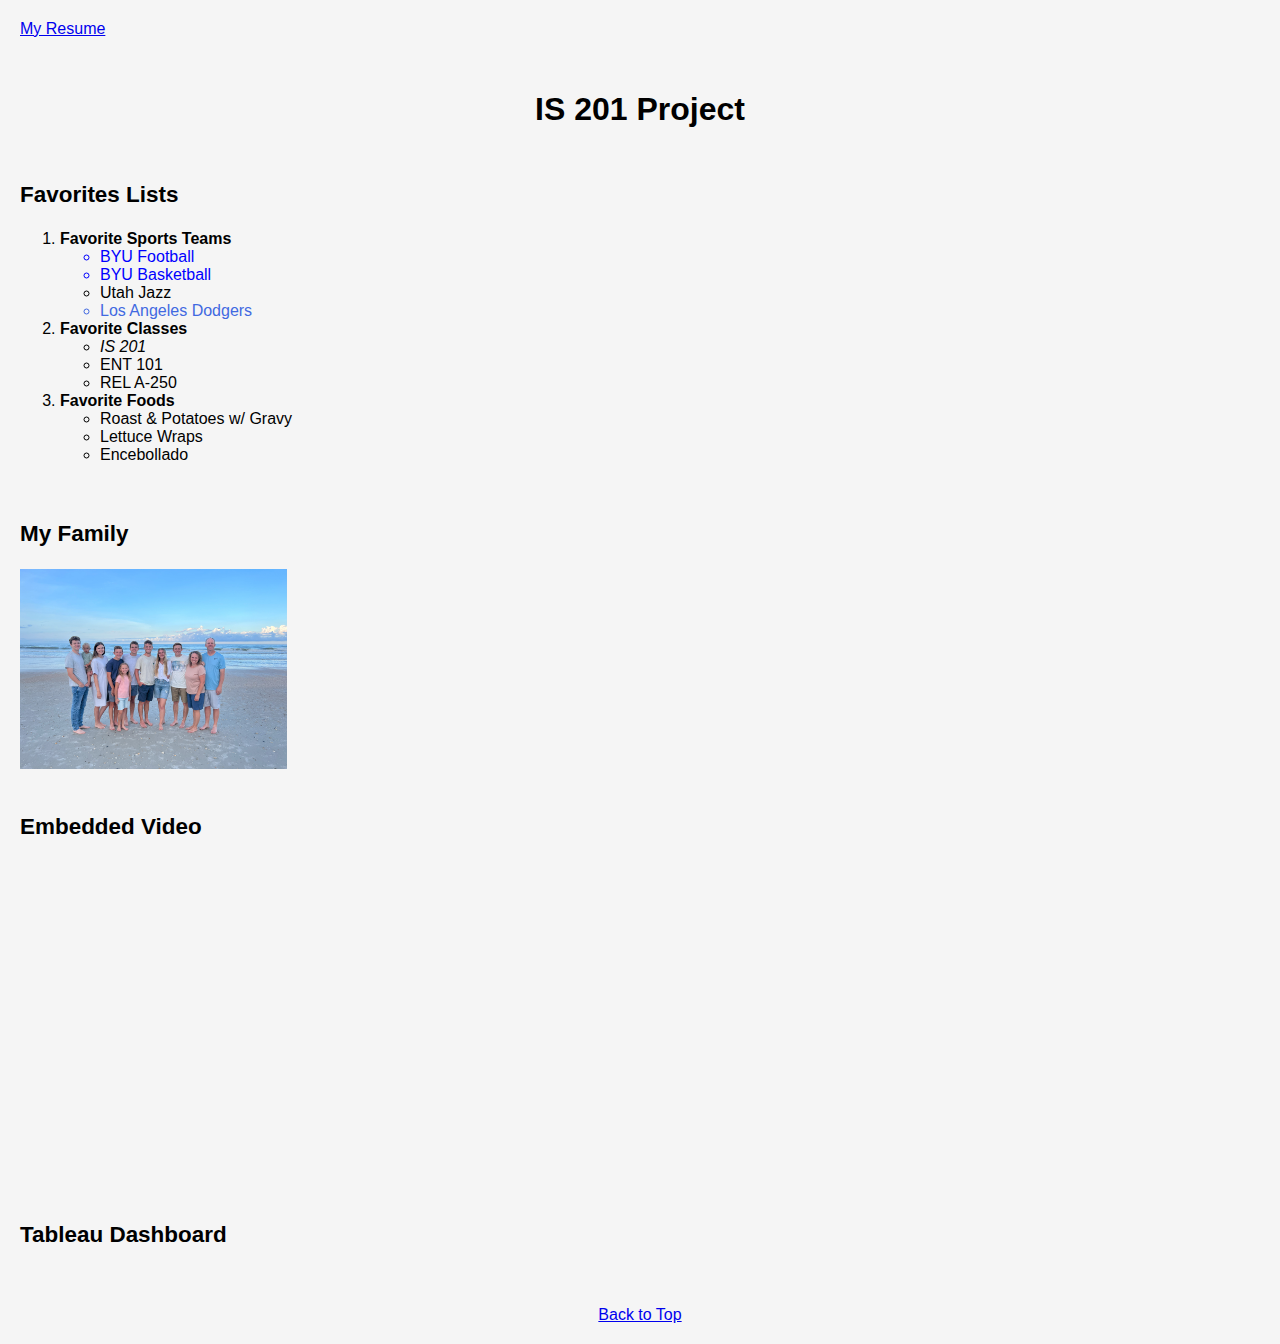
<file: FromScratch.html>
<!DOCTYPE html>
<html lang="en">
<head>
    <meta charset="UTF-8">
    <meta http-equiv="X-UA-Compatible" content="IE=edge">
    <meta name="viewport" content="width=device-width, initial-scale=1.0">
    <title>IS 201 Project</title>
    <link rel="stylesheet" href="./css/mystyles.css">
</head>
<body>
    <!--Main Header & Link to Professional Pages-->
    <a href="./index.html">My Resume</a>
    <div class="mainheader">
        <h1>IS 201 Project</h1>
    </div>
    <!--Sub Heading & Lists-->
    <div class="commonheader"><h3>Favorites Lists</h3></div>
    <ol>
        <li> <div class="list">Favorite Sports Teams</div>
            <ul>
                <li class="emphasizedtext">BYU Football</li>
                <li class="emphasizedtext">BYU Basketball</li>
                <li>Utah Jazz</li>
                <li class="emphasizedtext3">Los Angeles Dodgers</li>
            </ul>
        </li>
        <li> <div class="list">Favorite Classes</div> 
            <ul>
                <li class="emphasizedtext2">IS 201</li>
                <li>ENT 101</li>
                <li>REL A-250</li>
            </ul>
        </li>
        <li> <div class="list">Favorite Foods</div>
            <ul>
                <li>Roast & Potatoes w/ Gravy</li>
                <li>Lettuce Wraps</li>
                <li>Encebollado</li>
            </ul>
        </li>
    </ol>
    <br>
    <!--Image-->
    <div class="commonheader">
        <h3>My Family</h3>
    </div>
    <img src="./Images/Family.jpg" alt="My Family" height="200">
    <br>
    <br>
    <!--Embedded Video-->
    <div class="commonheader">
        <h3>Embedded Video</h3>
    </div>
    <iframe width="560" height="315" src="https://www.youtube.com/embed/9Od91vtyIxU" title="YouTube video player" frameborder="0" allow="accelerometer; autoplay; clipboard-write; encrypted-media; gyroscope; picture-in-picture; web-share" allowfullscreen></iframe>
    <br>
    <br>
    <!--Tableau Dashboard-->
    <div class="commonheader">
        <h3>Tableau Dashboard</h3>
    </div>
    <div class='tableauPlaceholder' id='viz1682551884996' style='position: relative'><noscript><a href='#'><img alt='Which Sport is the Toughest?' src='https:&#47;&#47;public.tableau.com&#47;static&#47;images&#47;Wh&#47;WhichSportistheToughest&#47;sheet1&#47;1_rss.png' style='border: none' /></a></noscript><object class='tableauViz'  style='display:none;'><param name='host_url' value='https%3A%2F%2Fpublic.tableau.com%2F' /> <param name='embed_code_version' value='3' /> <param name='site_root' value='' /><param name='name' value='WhichSportistheToughest&#47;sheet1' /><param name='tabs' value='no' /><param name='toolbar' value='yes' /><param name='static_image' value='https:&#47;&#47;public.tableau.com&#47;static&#47;images&#47;Wh&#47;WhichSportistheToughest&#47;sheet1&#47;1.png' /> <param name='animate_transition' value='yes' /><param name='display_static_image' value='yes' /><param name='display_spinner' value='yes' /><param name='display_overlay' value='yes' /><param name='display_count' value='yes' /><param name='language' value='en-US' /></object></div>                <script type='text/javascript'>                    var divElement = document.getElementById('viz1682551884996');                    var vizElement = divElement.getElementsByTagName('object')[0];                    vizElement.style.width='1300px';vizElement.style.height='827px';                    var scriptElement = document.createElement('script');                    scriptElement.src = 'https://public.tableau.com/javascripts/api/viz_v1.js';                    vizElement.parentNode.insertBefore(scriptElement, vizElement);                </script>
    <br>
    <br>
    <!--On Page Anchor-->
    <div class="onpageanchor">
        <a href="#top">Back to Top</a>
    </div>
</body>
</html>
</file>
<file: css/mystyles.css>
body{
    background-color: whitesmoke;
    font-family: 'Gill Sans', 'Gill Sans MT', Calibri, 'Trebuchet MS', sans-serif;
    margin: 10px;
    padding: 10px;
}
h1{
    text-align: center;
}

.emphasizedtext{
    color: blue;
}

.emphasizedtext2{
    font-style: italic;
}

.emphasizedtext3{
    color: royalblue;
}

.mainheader{
    height: 100px;
    line-height: 100px;
    position: sticky;
}

.commonheader{
    font-size: larger;
    position: relative;
}

.list{
    font-weight: bold;
    position: relative;
}

.onpageanchor{
    text-align: center;
    font-family:Arial, Helvetica, sans-serif;
}
</file>
